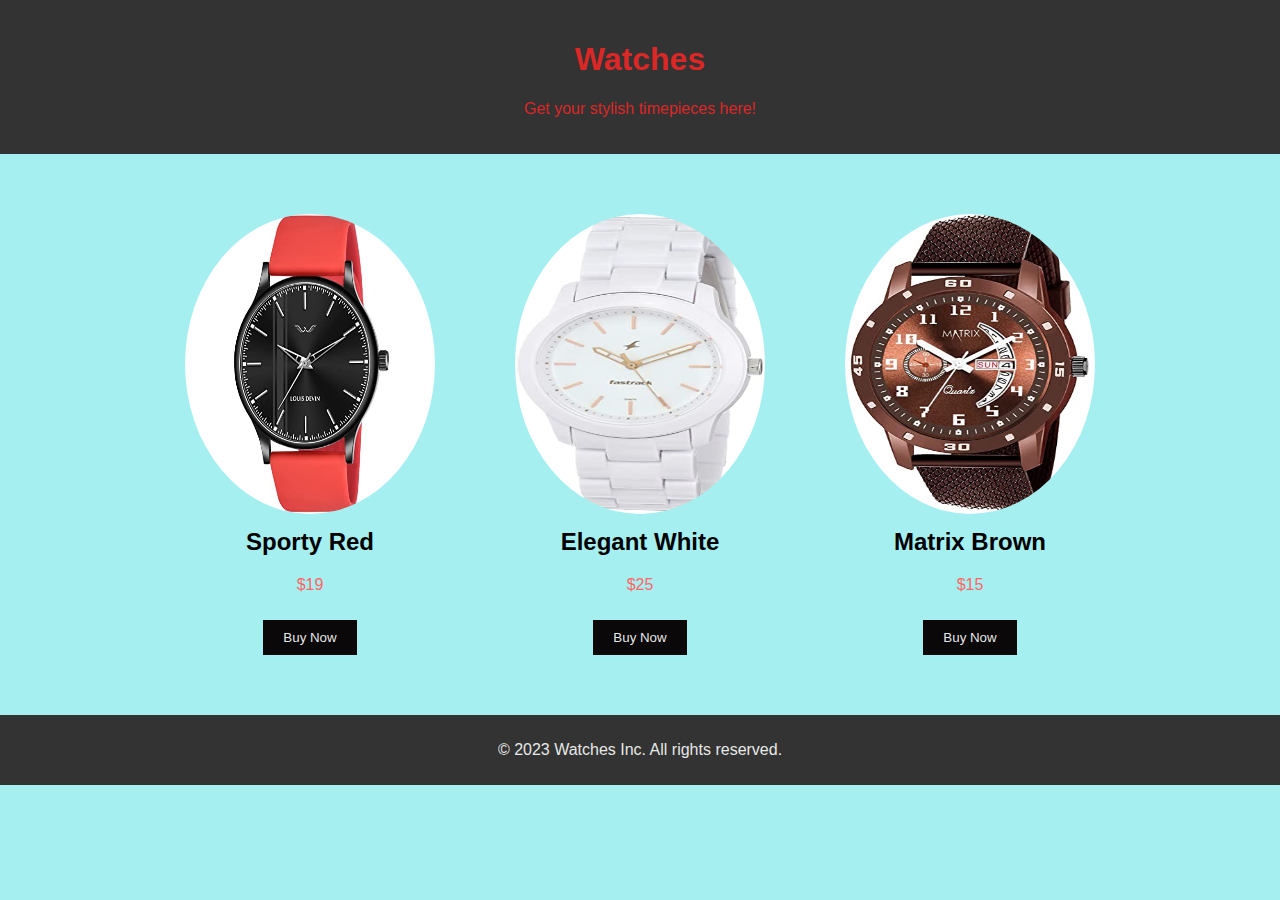
<file: landing_page/index.html>
<!DOCTYPE html>
<html>
<head>
  <title>Watches Landing Page</title>
  <link rel="stylesheet" type="text/css" href="styles.css">
</head>
<body>
  <header>
    <h1>Watches</h1>
    <p>Get your stylish timepieces here!</p>
  </header>
  <section class="watches">
    <div class="watch">
      <img src="watch1.jpg" alt="Watch 1">
      <h2>Sporty Red</h2>
      <p>$19</p>
      <button>Buy Now</button>
    </div>
    <div class="watch">
      <img src="watch2.jpg" alt="Watch 2">
      <h2>Elegant White</h2>
      <p>$25</p>
      <button>Buy Now</button>
    </div>
    <div class="watch">
      <img src="watch3.jpg" alt="Watch 3">
      <h2>Matrix Brown</h2>
      <p>$15</p>
      <button>Buy Now</button>
    </div>
  </section>
  <footer>
    <p>© 2023 Watches Inc. All rights reserved.</p>
  </footer>
</body>
</html>
</file>
<file: landing_page/styles.css>
/* styles.css */
body {
    font-family: Arial, sans-serif;
    margin: 0;
    padding: 0;
    background-color: rgb(165, 239, 240);
  }
  
  header {
    background-color: #333;
    color: #dc2727;
    text-align: center;
    padding: 20px;
  }
  
  section.watches {
    display: flex;
    justify-content: center;
    align-items: center;
    flex-wrap: wrap;
    padding: 20px;
  }
  
  .watch {
    text-align: center;
    margin: 40px;
  }
  
  .watch img {
    width: 250px;
    height: 300px;
    border-radius: 50%;
  }
  
  .watch h2 {
    margin-top: 10px;
  }
  
  .watch p {
    color: #ff6666;
  }
  
  .watch button {
    background-color: #0a0808;
    color: #ffffffec;
    border: none;
    padding: 10px 20px;
    margin-top: 10px;
    cursor: pointer;
  }
  
  footer {
    background-color: #333;
    color: #e7e8e7;
    text-align: center;
    padding: 10px;
  }
</file>
